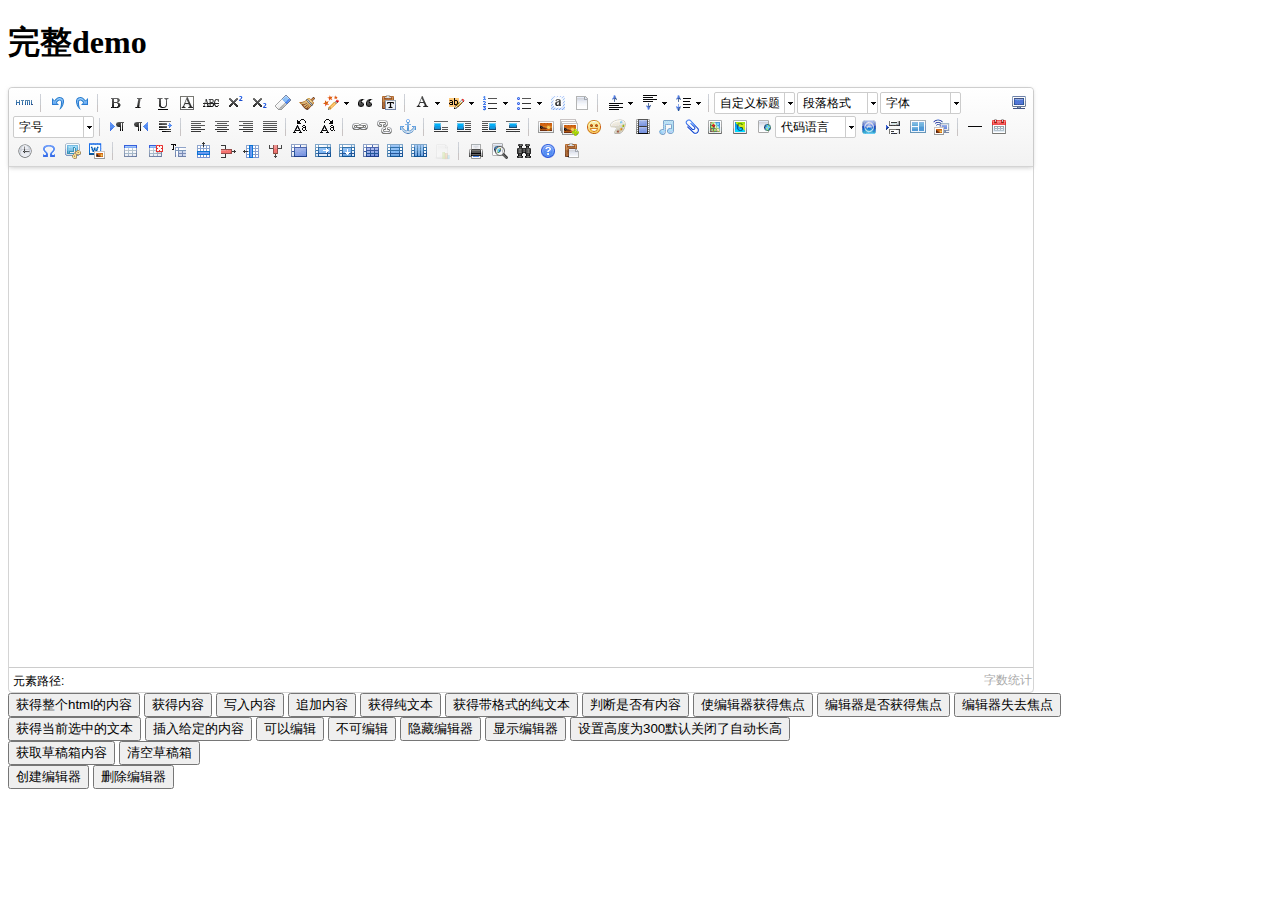
<file: res/ueditor/index.html>
<!DOCTYPE HTML PUBLIC "-//W3C//DTD HTML 4.01 Transitional//EN"
        "http://www.w3.org/TR/html4/loose.dtd">
<html>
<head>
    <title>完整demo</title>
    <meta http-equiv="Content-Type" content="text/html;charset=utf-8"/>
    <script type="text/javascript" charset="utf-8" src="ueditor.config.js"></script>
    <script type="text/javascript" charset="utf-8" src="ueditor.all.min.js"> </script>
    <!--建议手动加在语言，避免在ie下有时因为加载语言失败导致编辑器加载失败-->
    <!--这里加载的语言文件会覆盖你在配置项目里添加的语言类型，比如你在配置项目里配置的是英文，这里加载的中文，那最后就是中文-->
    <script type="text/javascript" charset="utf-8" src="lang/zh-cn/zh-cn.js"></script>

    <style type="text/css">
        div{
            width:100%;
        }
    </style>
</head>
<body>
<div>
    <h1>完整demo</h1>
    <script id="editor" type="text/plain" style="width:1024px;height:500px;"></script>
</div>
<div id="btns">
    <div>
        <button onclick="getAllHtml()">获得整个html的内容</button>
        <button onclick="getContent()">获得内容</button>
        <button onclick="setContent()">写入内容</button>
        <button onclick="setContent(true)">追加内容</button>
        <button onclick="getContentTxt()">获得纯文本</button>
        <button onclick="getPlainTxt()">获得带格式的纯文本</button>
        <button onclick="hasContent()">判断是否有内容</button>
        <button onclick="setFocus()">使编辑器获得焦点</button>
        <button onmousedown="isFocus(event)">编辑器是否获得焦点</button>
        <button onmousedown="setblur(event)" >编辑器失去焦点</button>

    </div>
    <div>
        <button onclick="getText()">获得当前选中的文本</button>
        <button onclick="insertHtml()">插入给定的内容</button>
        <button id="enable" onclick="setEnabled()">可以编辑</button>
        <button onclick="setDisabled()">不可编辑</button>
        <button onclick=" UE.getEditor('editor').setHide()">隐藏编辑器</button>
        <button onclick=" UE.getEditor('editor').setShow()">显示编辑器</button>
        <button onclick=" UE.getEditor('editor').setHeight(300)">设置高度为300默认关闭了自动长高</button>
    </div>

    <div>
        <button onclick="getLocalData()" >获取草稿箱内容</button>
        <button onclick="clearLocalData()" >清空草稿箱</button>
    </div>

</div>
<div>
    <button onclick="createEditor()">
    创建编辑器</button>
    <button onclick="deleteEditor()">
    删除编辑器</button>
</div>

<script type="text/javascript">

    //实例化编辑器
    //建议使用工厂方法getEditor创建和引用编辑器实例，如果在某个闭包下引用该编辑器，直接调用UE.getEditor('editor')就能拿到相关的实例
    var ue = UE.getEditor('editor');


    function isFocus(e){
        alert(UE.getEditor('editor').isFocus());
        UE.dom.domUtils.preventDefault(e)
    }
    function setblur(e){
        UE.getEditor('editor').blur();
        UE.dom.domUtils.preventDefault(e)
    }
    function insertHtml() {
        var value = prompt('插入html代码', '');
        UE.getEditor('editor').execCommand('insertHtml', value)
    }
    function createEditor() {
        enableBtn();
        UE.getEditor('editor');
    }
    function getAllHtml() {
        alert(UE.getEditor('editor').getAllHtml())
    }
    function getContent() {
        var arr = [];
        arr.push("使用editor.getContent()方法可以获得编辑器的内容");
        arr.push("内容为：");
        arr.push(UE.getEditor('editor').getContent());
        alert(arr.join("\n"));
    }
    function getPlainTxt() {
        var arr = [];
        arr.push("使用editor.getPlainTxt()方法可以获得编辑器的带格式的纯文本内容");
        arr.push("内容为：");
        arr.push(UE.getEditor('editor').getPlainTxt());
        alert(arr.join('\n'))
    }
    function setContent(isAppendTo) {
        var arr = [];
        arr.push("使用editor.setContent('欢迎使用ueditor')方法可以设置编辑器的内容");
        UE.getEditor('editor').setContent('欢迎使用ueditor', isAppendTo);
        alert(arr.join("\n"));
    }
    function setDisabled() {
        UE.getEditor('editor').setDisabled('fullscreen');
        disableBtn("enable");
    }

    function setEnabled() {
        UE.getEditor('editor').setEnabled();
        enableBtn();
    }

    function getText() {
        //当你点击按钮时编辑区域已经失去了焦点，如果直接用getText将不会得到内容，所以要在选回来，然后取得内容
        var range = UE.getEditor('editor').selection.getRange();
        range.select();
        var txt = UE.getEditor('editor').selection.getText();
        alert(txt)
    }

    function getContentTxt() {
        var arr = [];
        arr.push("使用editor.getContentTxt()方法可以获得编辑器的纯文本内容");
        arr.push("编辑器的纯文本内容为：");
        arr.push(UE.getEditor('editor').getContentTxt());
        alert(arr.join("\n"));
    }
    function hasContent() {
        var arr = [];
        arr.push("使用editor.hasContents()方法判断编辑器里是否有内容");
        arr.push("判断结果为：");
        arr.push(UE.getEditor('editor').hasContents());
        alert(arr.join("\n"));
    }
    function setFocus() {
        UE.getEditor('editor').focus();
    }
    function deleteEditor() {
        disableBtn();
        UE.getEditor('editor').destroy();
    }
    function disableBtn(str) {
        var div = document.getElementById('btns');
        var btns = UE.dom.domUtils.getElementsByTagName(div, "button");
        for (var i = 0, btn; btn = btns[i++];) {
            if (btn.id == str) {
                UE.dom.domUtils.removeAttributes(btn, ["disabled"]);
            } else {
                btn.setAttribute("disabled", "true");
            }
        }
    }
    function enableBtn() {
        var div = document.getElementById('btns');
        var btns = UE.dom.domUtils.getElementsByTagName(div, "button");
        for (var i = 0, btn; btn = btns[i++];) {
            UE.dom.domUtils.removeAttributes(btn, ["disabled"]);
        }
    }

    function getLocalData () {
        alert(UE.getEditor('editor').execCommand( "getlocaldata" ));
    }

    function clearLocalData () {
        UE.getEditor('editor').execCommand( "clearlocaldata" );
        alert("已清空草稿箱")
    }
</script>
</body>
</html>
</file>
